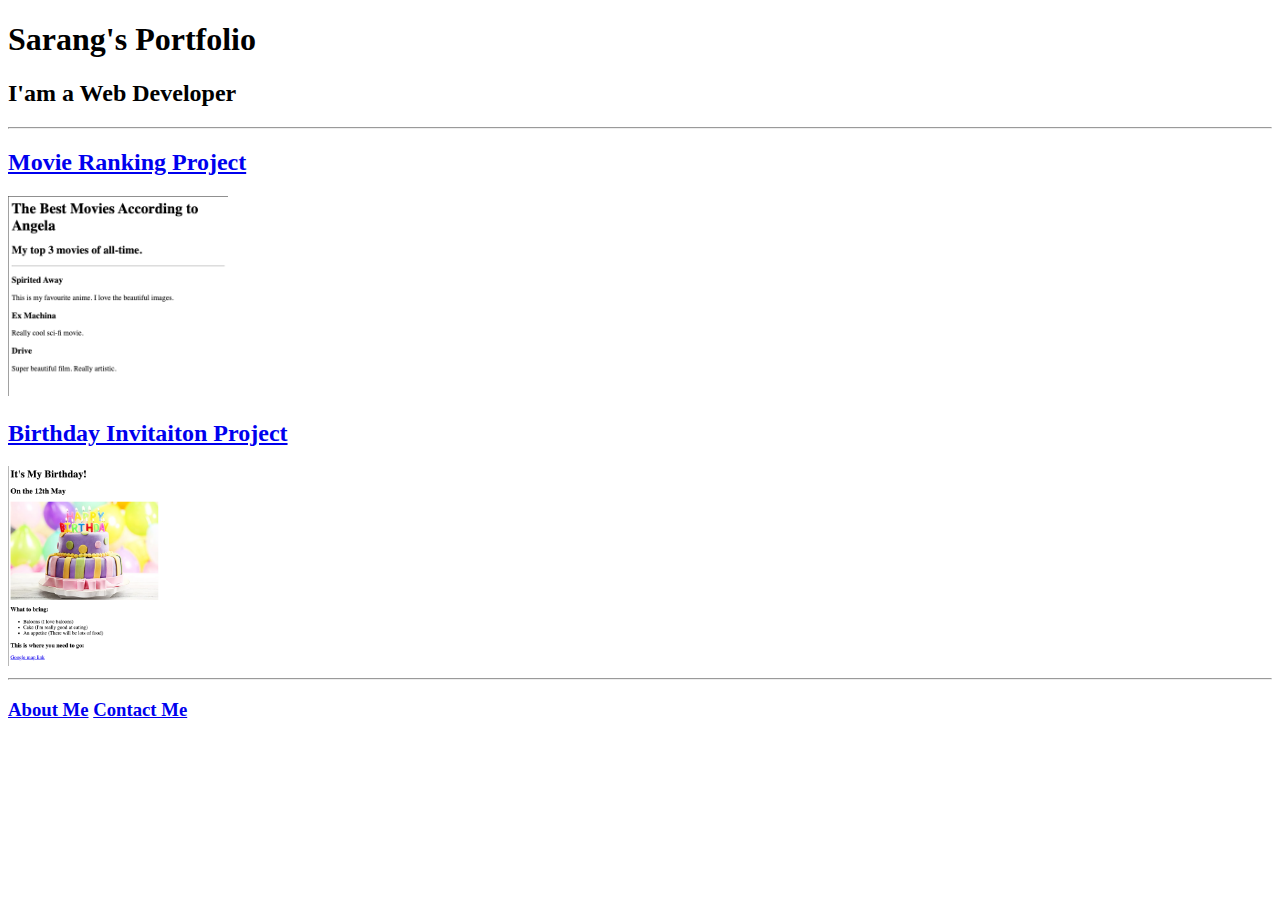
<file: index.html>
<!-- TODO 1: Create the HTML Boilerplate -->

<!-- TODO 2: Add Your previous projects' HTML into the public folder -->

<!-- TODO 3: Take screenshots of your project previews and add the images to the images folder -->

<!-- TODO 4: Add titles/subtitles etc. -->

<!-- TODO 5: Add a link to the project pages -->

<!-- TODO 6: Add images to show the project previews
HINT for TODO 6: You can use the height attribute set to 200 to make the image smaller:
https://developer.mozilla.org/en-US/docs/Web/HTML/Element/img#attr-height -->

<!-- TODO 7: Add the Contact Me and About Me page links -->
<!DOCTYPE html>
<html lang="en">
<head>
    <meta charset="UTF-8">
    <meta name="viewport" content="width=device-width, initial-scale=1.0">
    <title>Sarang's Portfolio</title>
</head>
<body>
    <h1>Sarang's Portfolio</h1>
    <h2>I'am a Web Developer</h2>
    <hr>
    <h2>
        <a href="./public/movie.html" title="Movie Ranking Project">Movie Ranking Project</a>
    </h2>
    <img src="./assets/images/ss.png" height="200" 
    alt="Sample image of Movie Ranking Project" 
    title="Sample image of Movie Rnaking Project">

    <h2>
        <a href="./public/birthday.html" title="Birthday Invitaion Project">Birthday Invitaiton Project</a>
    </h2>
    <img src="./assets/images/ss1.png" height="200" alt="Sample image of Birthday Invitation Project" 
    title="Sample image of Birthday Invitation Project">
    <hr>
    <h3>
        <a href="./public/about.html" title="Link to about me">About Me</a>
        <a href="./public/contact.html" title="Link to contact me">Contact Me</a>
    </h3>
</body>
</html>
</file>
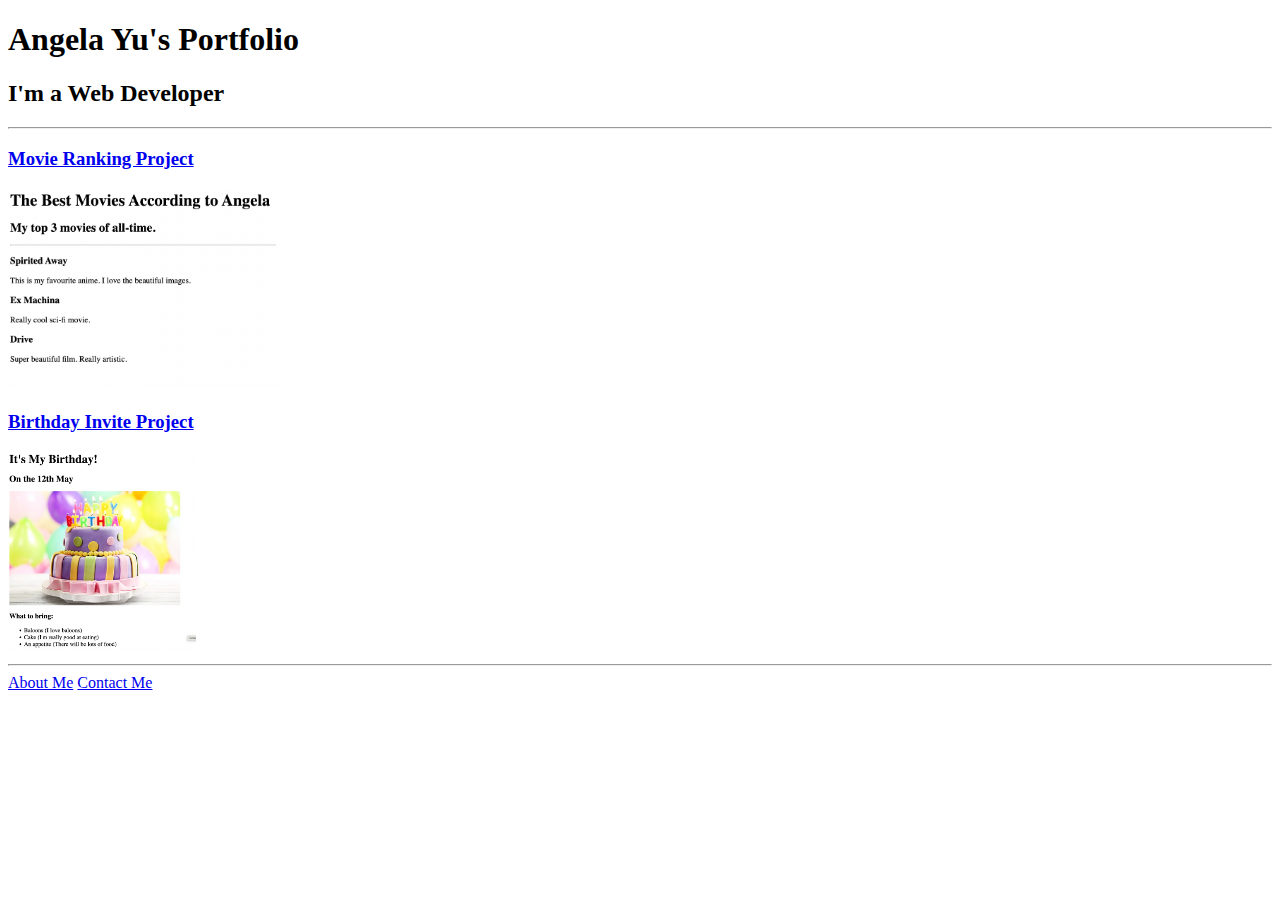
<file: solution.html>
<!DOCTYPE html>
<html lang="en">

<head>
  <meta charset="UTF-8">
  <title>Angela's Portfolio</title>
</head>

<body>
  <h1>Angela Yu's Portfolio</h1>
  <h2>I'm a Web Developer</h2>
  <hr />
  <h3><a href="./public/movie-ranking.html">Movie Ranking Project</a></h3>
  <img src="./assets/images/movie-ranking.png" height="200" alt="movie ranking project preview"/>
  <h3><a href="./public/birthday-invite.html">Birthday Invite Project</a></h3>
  <img src="./assets/images/birthday-invite.png" height="200" alt="birthday invite project preview"/>
  <hr />
  <a href="./public/about.html">About Me</a>
  <a href="./public/contact.html">Contact Me</a>
</body>

</html>
</file>
